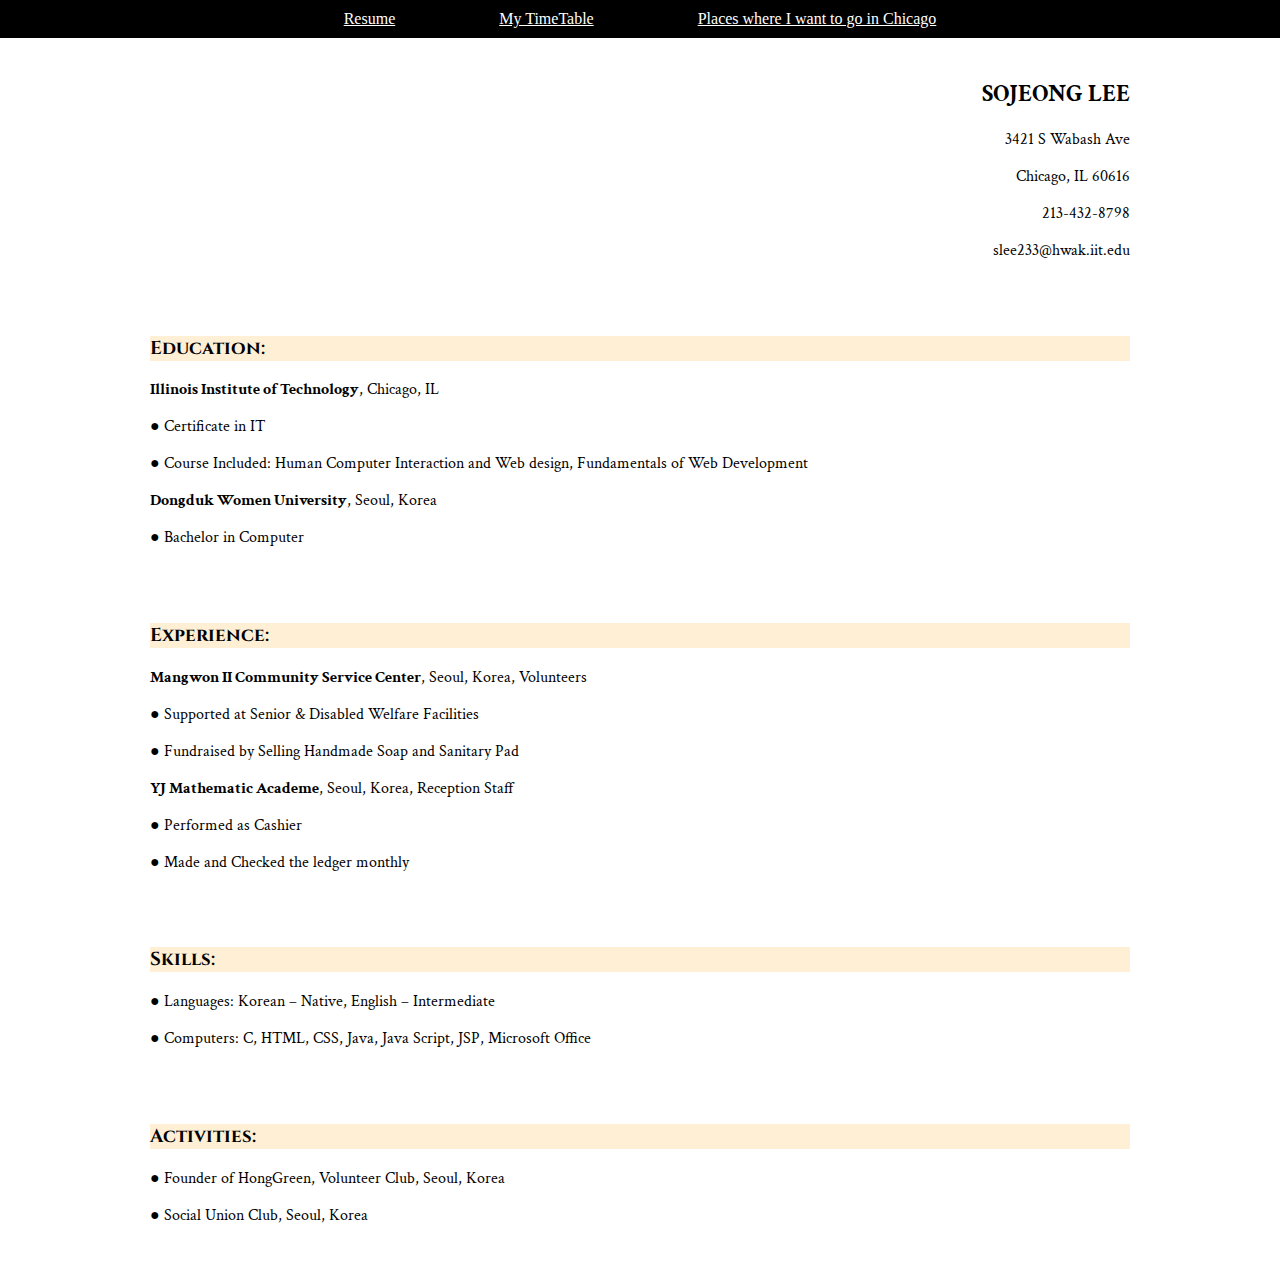
<file: index.html>
<!DOCTYPE html>
<html lang="en">
<head>
	<meta charset="UTF-8">
	<title>resume</title>
	<link rel="stylesheet" href="stylesheet.css">
	<link href="https://fonts.googleapis.com/css?family=Cinzel&display=swap" rel="stylesheet">
	<link href="https://fonts.googleapis.com/css?family=Crimson+Text&display=swap" rel="stylesheet">
</head>
<body>
	<nav>
		<span><a href="index1.html">Resume</a></span>
		<span><a href="index2.html">My TimeTable</a></span>
		<span><a href="index3.html">Places where I want to go in Chicago</a></span>
	</nav>
	<div class="right">
		<h2>SOJEONG LEE</h2>
		<p>3421 S Wabash Ave</p>
		<p>Chicago, IL 60616</p>
		<p>213-432-8798</p>
		<p>slee233@hwak.iit.edu</p>
	</div>
	<div id="edu">
		<h3>Education:</h3>
		<p><strong>Illinois Institute of Technology</strong>, Chicago, IL</p>
		<p>● Certificate in IT</p>
		<p>● Course Included: Human Computer Interaction and Web design, Fundamentals of Web Development</p>
		<p><strong>Dongduk Women University</strong>, Seoul, Korea</p>
		<p>● Bachelor in Computer</p>
	</div>
	<div id="exp">
		<h3>Experience:</h3>
		<p><strong>Mangwon II Community Service Center</strong>, Seoul, Korea, Volunteers</p>
		<p>● Supported at Senior & Disabled Welfare Facilities</p>
		<p>● Fundraised by Selling Handmade Soap and Sanitary Pad</p>
		<p><strong>YJ Mathematic Academe</strong>, Seoul, Korea, Reception Staff</p>
		<p>● Performed as Cashier</p>
		<p>● Made and Checked the ledger monthly</p>
	</div>
	<div id="sk">
		<h3>Skills:</h3>
		<p>● Languages: Korean – Native, English – Intermediate</p>
		<p>● Computers: C, HTML, CSS, Java, Java Script, JSP, Microsoft Office</p>
	</div>
	<div id="act">
		<h3>Activities:</h3>
		<p>● Founder of HongGreen, Volunteer Club, Seoul, Korea</p>
		<p>● Social Union Club, Seoul, Korea</p>
	</div>
</body>
</html>
</file>
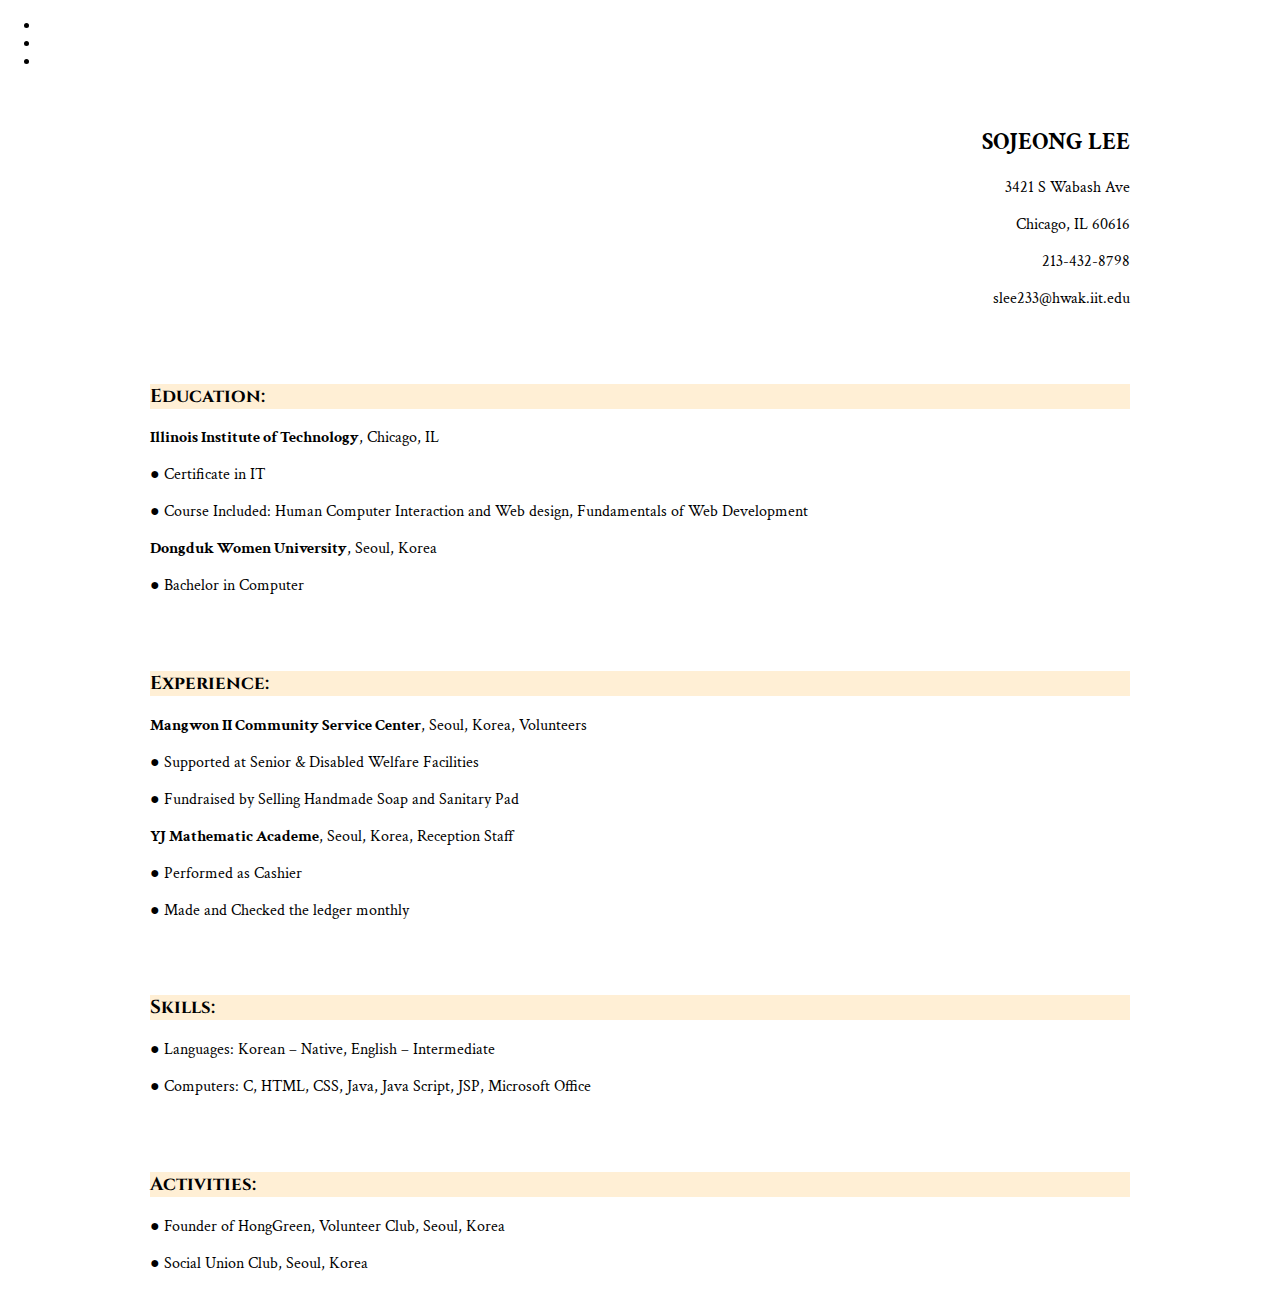
<file: index1.html>
<!DOCTYPE html>
<html lang="en">
<head>
	<meta charset="UTF-8">
	<title>resume</title>
	<link rel="stylesheet" href="stylesheet.css">
	<link href="https://fonts.googleapis.com/css?family=Cinzel&display=swap" rel="stylesheet">
	<link href="https://fonts.googleapis.com/css?family=Crimson+Text&display=swap" rel="stylesheet">
</head>
<body>
	<ul>
		<li><a href="index1.html">Resume</a></li>
		<li><a href="index2.html">My TimeTable</a></li>
		<li><a href="index3.html">Places where I want to go in Chicago</a></li>
	</ul>
	<div class="right">
		<h2>SOJEONG LEE</h2>
		<p>3421 S Wabash Ave</p>
		<p>Chicago, IL 60616</p>
		<p>213-432-8798</p>
		<p>slee233@hwak.iit.edu</p>
	</div>
	<div id="edu">
		<h3>Education:</h3>
		<p><strong>Illinois Institute of Technology</strong>, Chicago, IL</p>
		<p>● Certificate in IT</p>
		<p>● Course Included: Human Computer Interaction and Web design, Fundamentals of Web Development</p>
		<p><strong>Dongduk Women University</strong>, Seoul, Korea</p>
		<p>● Bachelor in Computer</p>
	</div>
	<div id="exp">
		<h3>Experience:</h3>
		<p><strong>Mangwon II Community Service Center</strong>, Seoul, Korea, Volunteers</p>
		<p>● Supported at Senior & Disabled Welfare Facilities</p>
		<p>● Fundraised by Selling Handmade Soap and Sanitary Pad</p>
		<p><strong>YJ Mathematic Academe</strong>, Seoul, Korea, Reception Staff</p>
		<p>● Performed as Cashier</p>
		<p>● Made and Checked the ledger monthly</p>
	</div>
	<div id="sk">
		<h3>Skills:</h3>
		<p>● Languages: Korean – Native, English – Intermediate</p>
		<p>● Computers: C, HTML, CSS, Java, Java Script, JSP, Microsoft Office</p>
	</div>
	<div id="act">
		<h3>Activities:</h3>
		<p>● Founder of HongGreen, Volunteer Club, Seoul, Korea</p>
		<p>● Social Union Club, Seoul, Korea</p>
	</div>
</body>
</html>
</file>
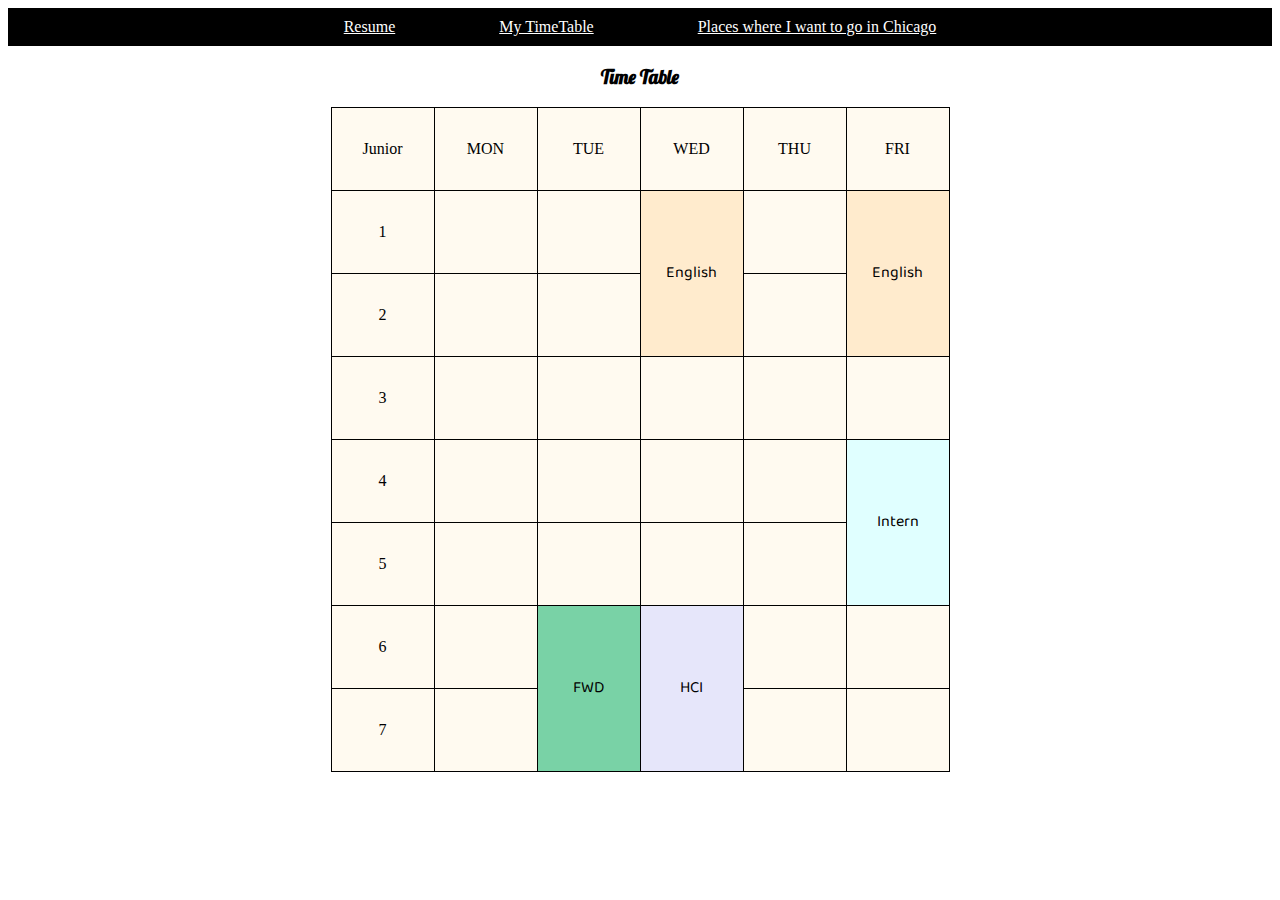
<file: index2.html>
<!DOCTYPE html>
<html lang="en">
<head>
	<meta charset="UTF-8">
	<title>Time Table</title>
	<link rel="stylesheet" href="stylesheet2.css">
	<link href="https://fonts.googleapis.com/css?family=Lobster&display=swap" rel="stylesheet">
	<link href="https://fonts.googleapis.com/css?family=Baloo+Bhaina+2&display=swap" rel="stylesheet">
	<link href="https://fonts.googleapis.com/css?family=Baloo+Thambi+2" rel="stylesheet">
</head>
<body>
	<nav>
		<span><a href="index1.html">Resume</a></span>
		<span><a href="index2.html">My TimeTable</a></span>
		<span><a href="index3.html">Places where I want to go in Chicago</a></span>
	</nav>
	<h3 class="center, font">Time Table</h3>
	<div>
	<table>
		<tr id="one">
			<td>Junior</td>
			<td>MON</td>
			<td>TUE</td>
			<td>WED</td>
			<td>THU</td>
			<td>FRI</td>
		</tr>
		<tr id="two">
			<td>1</td>
			<td> </td>
			<td> </td>
			<td rowspan="2" class="eng">English</td>
			<td> </td>
			<td rowspan="2" class="eng">English</td>
		</tr>
		<tr id="three">
			<td>2</td>
			<td> </td>
			<td> </td>
			<td> </td>	
		</tr>
		<tr id="four">
			<td>3</td>
			<td> </td>
			<td> </td>
			<td> </td>
			<td> </td>
			<td> </td>
		</tr>
		<tr id="five">
			<td>4</td>
			<td> </td>
			<td> </td>
			<td> </td>
			<td> </td>
			<td rowspan="2" class="intern">Intern</td>
		</tr>
		<tr id="six">
			<td>5</td>
			<td> </td>
			<td> </td>
			<td> </td>
			<td> </td>
		</tr>
		<tr id="seven">
			<td>6</td>
			<td> </td>
			<td rowspan="2" class="fwd">FWD</td>
			<td rowspan="2" class="hci">HCI</td>
			<td> </td>
			<td> </td>
		</tr>
		<tr id="eight">
			<td>7</td>
			<td> </td>
			<td> </td>
			<td> </td>
		</tr>
	</table>
	</div>
</body>
</html>
</file>
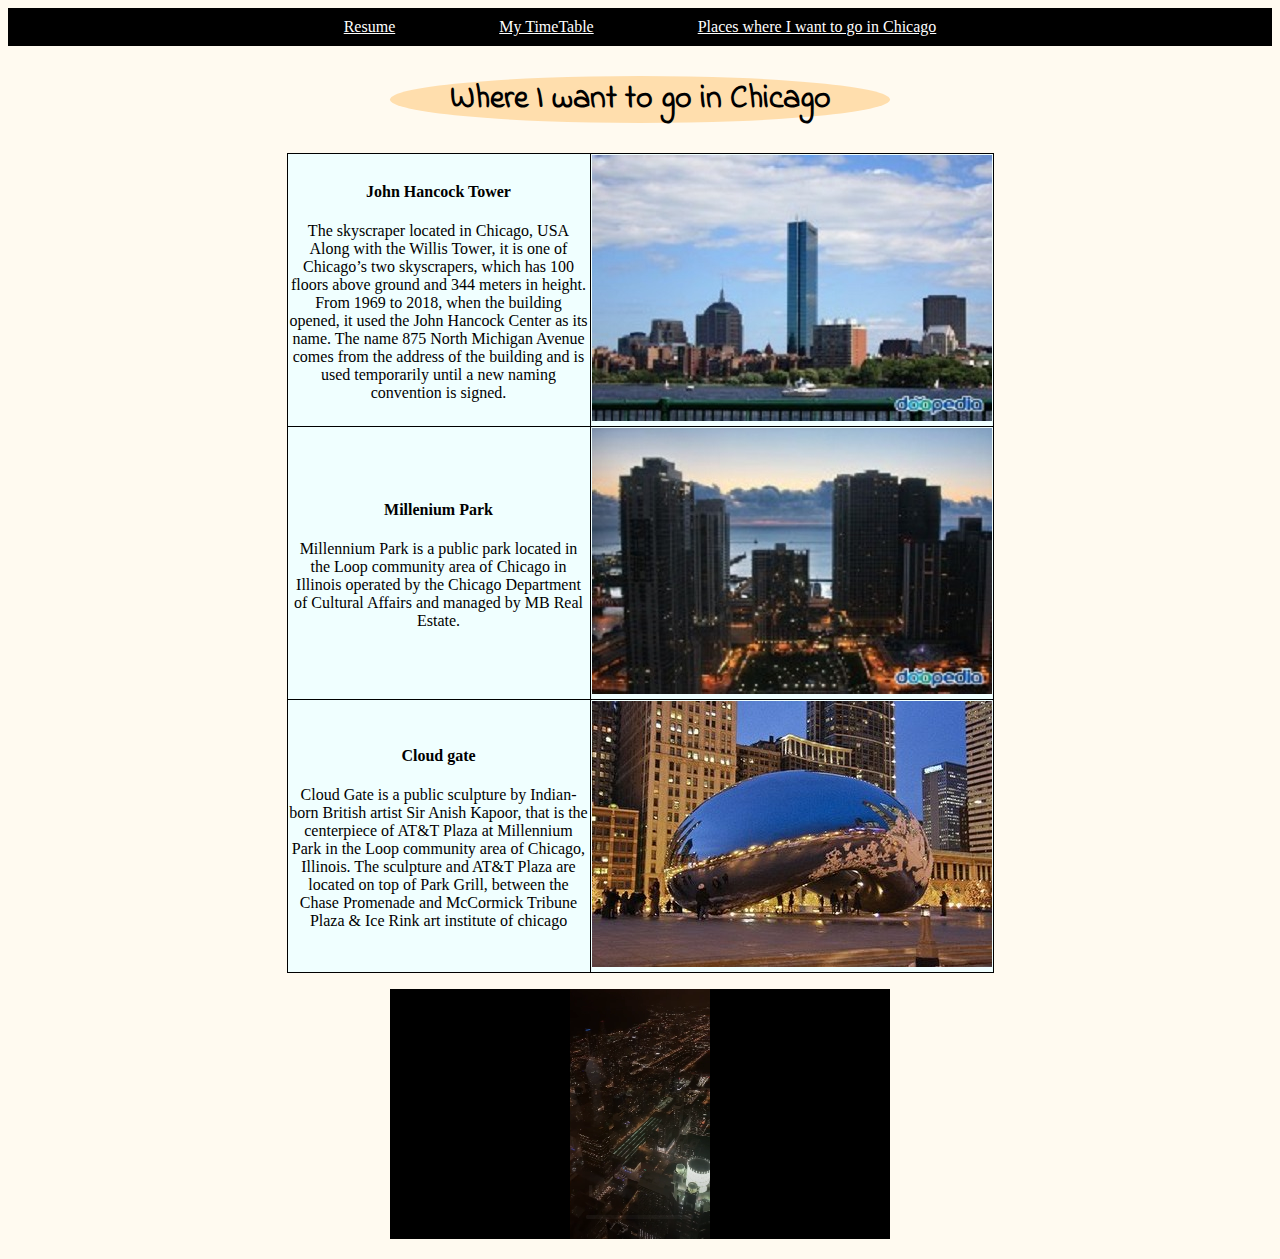
<file: index3.html>
<!DOCTYPE html>
<html lang="en">
<head>
	<meta charset="UTF-8">
	<title>Chicago</title>
	<link rel="stylesheet" href="stylesheet3.css">
	<link href="https://fonts.googleapis.com/css?family=Indie+Flower&display=swap" rel="stylesheet">
	<link href="https://fonts.googleapis.com/css?family=Acme&display=swap" rel="stylesheet">
</head>
<body>
	<nav>
		<span><a href="index1.html">Resume</a></span>
		<span><a href="index2.html">My TimeTable</a></span>
		<span><a href="index3.html">Places where I want to go in Chicago</a></span>
	</nav>
	<div class="center">
		<h1>Where I want to go in Chicago</h1>
		<table>
			<tr>
				<td>
					<h4>John Hancock Tower</h4>
					<p>The skyscraper located in Chicago, USA Along with the Willis Tower, it is one of Chicago’s two skyscrapers, which has 100 floors above ground and 344 meters in height. From 1969 to 2018, when the building opened, it used the John Hancock Center as its name. The name 875 North Michigan Avenue comes from the address of the building and is used temporarily until a new naming convention is signed.</p>
				</td>
				<td><img src="image/1.jpg" alt="daytime view"></td>
			</tr>
			<tr>
				<td> 
					<h4>Millenium Park</h4>
					<p>Millennium Park is a public park located in the Loop community area of Chicago in Illinois operated by the Chicago Department of Cultural Affairs and managed by MB Real Estate.</p>
				</td>
				<td><img src="image/2.jpg" alt="night time view"></td>
			</tr>
			<tr>
				<td>
					<h4>Cloud gate</h4>
					<p>Cloud Gate is a public sculpture by Indian-born British artist Sir Anish Kapoor, that is the centerpiece of AT&T Plaza at Millennium Park in the Loop community area of Chicago, Illinois. The sculpture and AT&T Plaza are located on top of Park Grill, between the Chase Promenade and McCormick Tribune Plaza & Ice Rink art institute of chicago</p>
				</td>
				<td><img src="image/3.jpg" alt="the beans"></td>
			</tr>
		</table>
	</div>
	<p class="center"><embed src ="chicago.mp4" width="500" height="250"></p>
</body>
</html>
</file>
<file: stylesheet.css>
h1{
	text-align: center;
	font-family: 'Cinzel', serif;
}
.right{
	text-align: right;
}
h3{
	background-color: #FFEFD5;
	font-family: 'Cinzel', serif;
}
h2, p{
	font-family: 'Crimson Text', serif;
}
nav{
	text-align: center;
	background-color: #000;
	margin: 0 auto;
}
span{
	display: inline-block;
	text-align: center;
	position: relative;
	padding: 10px 50px;
}
a{
	color: white;
}
body{
	margin: 0 auto;
}
div{
	padding: 20px 150px;
}
</file>
<file: stylesheet2.css>
div.container{
	 margin: 0 auto 0;
 }
table, tr, td{
	border-collapse:collapse;
	border:solid 1px #000000;
}
td{
	width:100px;
	height:80px;	
}
table {
	margin: auto;
	table-layout: fixed;
	border : 1px solid black;
	margin-bottom: 1em;
	vertical-align: middle;
	text-align: center;
	background-color: #FFFAF0;
}
.center{
	text-align: center;
}
.fwd{
	background-color: #79d2a6;
	font-family: 'Baloo Bhaina 2', cursive;
}
.intern{
	background-color: #E0FFFF;
	font-family: 'Baloo Bhaina 2', cursive;
}
.hci{
	background-color: #E6E6FA;
	font-family: 'Baloo Bhaina 2', cursive;
}
.eng{
	background-color: #FFEBCD;
	font-family: 'Baloo Bhaina 2', cursive;
}
.font{
	font-family: 'Lobster', cursive;
	text-align: center;
}
.font2{
	font-family: 'Cinzel', serif;
}
nav{
	text-align: center;
	background-color: #000;
	margin: 0 auto;
}
span{
	display: inline-block;
	text-align: center;
	position: relative;
	padding: 10px 50px;
}
a{
	color: white;
}
</file>
<file: stylesheet3.css>
table, tr, td{
	border-collapse:collapse;
	border:solid 1px #000000;
	margin: auto;
}
td{
	width:300px;
	height:200px;	
}
div.container{
	margin: 0 auto 0;
}
table{
	background-color: #F0FFFF;
}
.center{
	text-align: center;
}
h1{
	text-align: center;
	font-family: 'Indie Flower', cursive;
	background-color: #FFDEAD;
	border-radius: 50%;
	width: 500px;
	margin: 30px auto;
}
body{
	background-color: #FFFAF0;
}
nav{
	text-align: center;
	background-color: #000;
	margin: 0 auto;
}
span{
	display: inline-block;
	text-align: center;
	position: relative;
	padding: 10px 50px;
}
a{
	color: white;
}
</file>
